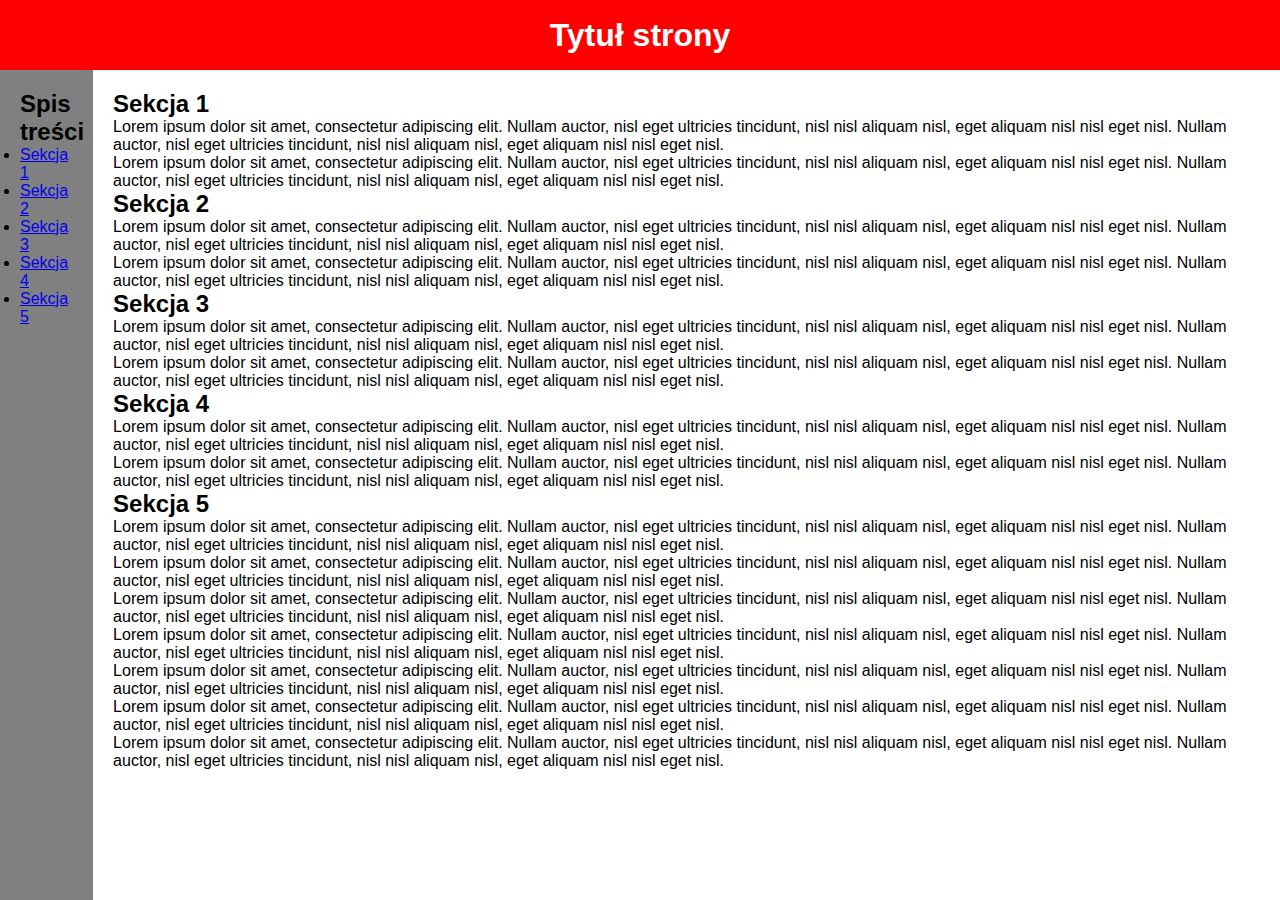
<file: lab1/zad2/index.html>
<title>Zad 2</title>
<link rel="stylesheet" href="stylesheet.css">
<body>
    <header >
        <h1>Tytuł strony</h1>
    </header>
    
    <div class="container">
        <aside class="sidebar">
            <h2>Spis treści</h2>
            <ul>
                <li><a href="#section1">Sekcja 1</a></li>
                <li><a href="#section2">Sekcja 2</a></li>
                <li><a href="#section3">Sekcja 3</a></li>
                <li><a href="#section4">Sekcja 4</a></li>
                <li><a href="#section5">Sekcja 5</a></li>
            </ul>
        </aside>
        
        <main class="content">
            <h2 id="section1">Sekcja 1</h2>
            <p>Lorem ipsum dolor sit amet, consectetur adipiscing elit. Nullam auctor, nisl eget ultricies tincidunt, nisl nisl aliquam nisl, eget aliquam nisl nisl eget nisl. Nullam auctor, nisl eget ultricies tincidunt, nisl nisl aliquam nisl, eget aliquam nisl nisl eget nisl.</p>
            <p>Lorem ipsum dolor sit amet, consectetur adipiscing elit. Nullam auctor, nisl eget ultricies tincidunt, nisl nisl aliquam nisl, eget aliquam nisl nisl eget nisl. Nullam auctor, nisl eget ultricies tincidunt, nisl nisl aliquam nisl, eget aliquam nisl nisl eget nisl.</p>
            
            <h2 id="section2">Sekcja 2</h2>
            <p>Lorem ipsum dolor sit amet, consectetur adipiscing elit. Nullam auctor, nisl eget ultricies tincidunt, nisl nisl aliquam nisl, eget aliquam nisl nisl eget nisl. Nullam auctor, nisl eget ultricies tincidunt, nisl nisl aliquam nisl, eget aliquam nisl nisl eget nisl.</p>
            <p>Lorem ipsum dolor sit amet, consectetur adipiscing elit. Nullam auctor, nisl eget ultricies tincidunt, nisl nisl aliquam nisl, eget aliquam nisl nisl eget nisl. Nullam auctor, nisl eget ultricies tincidunt, nisl nisl aliquam nisl, eget aliquam nisl nisl eget nisl.</p>
            
            <h2 id="section3">Sekcja 3</h2>
            <p>Lorem ipsum dolor sit amet, consectetur adipiscing elit. Nullam auctor, nisl eget ultricies tincidunt, nisl nisl aliquam nisl, eget aliquam nisl nisl eget nisl. Nullam auctor, nisl eget ultricies tincidunt, nisl nisl aliquam nisl, eget aliquam nisl nisl eget nisl.</p>
            <p>Lorem ipsum dolor sit amet, consectetur adipiscing elit. Nullam auctor, nisl eget ultricies tincidunt, nisl nisl aliquam nisl, eget aliquam nisl nisl eget nisl. Nullam auctor, nisl eget ultricies tincidunt, nisl nisl aliquam nisl, eget aliquam nisl nisl eget nisl.</p>
            
            <h2 id="section4">Sekcja 4</h2>
            <p>Lorem ipsum dolor sit amet, consectetur adipiscing elit. Nullam auctor, nisl eget ultricies tincidunt, nisl nisl aliquam nisl, eget aliquam nisl nisl eget nisl. Nullam auctor, nisl eget ultricies tincidunt, nisl nisl aliquam nisl, eget aliquam nisl nisl eget nisl.</p>
            <p>Lorem ipsum dolor sit amet, consectetur adipiscing elit. Nullam auctor, nisl eget ultricies tincidunt, nisl nisl aliquam nisl, eget aliquam nisl nisl eget nisl. Nullam auctor, nisl eget ultricies tincidunt, nisl nisl aliquam nisl, eget aliquam nisl nisl eget nisl.</p>
            
            <h2 id="section5">Sekcja 5</h2>
            <p>Lorem ipsum dolor sit amet, consectetur adipiscing elit. Nullam auctor, nisl eget ultricies tincidunt, nisl nisl aliquam nisl, eget aliquam nisl nisl eget nisl. Nullam auctor, nisl eget ultricies tincidunt, nisl nisl aliquam nisl, eget aliquam nisl nisl eget nisl.</p>
            <p>Lorem ipsum dolor sit amet, consectetur adipiscing elit. Nullam auctor, nisl eget ultricies tincidunt, nisl nisl aliquam nisl, eget aliquam nisl nisl eget nisl. Nullam auctor, nisl eget ultricies tincidunt, nisl nisl aliquam nisl, eget aliquam nisl nisl eget nisl.</p>
            <p>Lorem ipsum dolor sit amet, consectetur adipiscing elit. Nullam auctor, nisl eget ultricies tincidunt, nisl nisl aliquam nisl, eget aliquam nisl nisl eget nisl. Nullam auctor, nisl eget ultricies tincidunt, nisl nisl aliquam nisl, eget aliquam nisl nisl eget nisl.</p>
            <p>Lorem ipsum dolor sit amet, consectetur adipiscing elit. Nullam auctor, nisl eget ultricies tincidunt, nisl nisl aliquam nisl, eget aliquam nisl nisl eget nisl. Nullam auctor, nisl eget ultricies tincidunt, nisl nisl aliquam nisl, eget aliquam nisl nisl eget nisl.</p>
            <p>Lorem ipsum dolor sit amet, consectetur adipiscing elit. Nullam auctor, nisl eget ultricies tincidunt, nisl nisl aliquam nisl, eget aliquam nisl nisl eget nisl. Nullam auctor, nisl eget ultricies tincidunt, nisl nisl aliquam nisl, eget aliquam nisl nisl eget nisl.</p>
            <p>Lorem ipsum dolor sit amet, consectetur adipiscing elit. Nullam auctor, nisl eget ultricies tincidunt, nisl nisl aliquam nisl, eget aliquam nisl nisl eget nisl. Nullam auctor, nisl eget ultricies tincidunt, nisl nisl aliquam nisl, eget aliquam nisl nisl eget nisl.</p>
            <p>Lorem ipsum dolor sit amet, consectetur adipiscing elit. Nullam auctor, nisl eget ultricies tincidunt, nisl nisl aliquam nisl, eget aliquam nisl nisl eget nisl. Nullam auctor, nisl eget ultricies tincidunt, nisl nisl aliquam nisl, eget aliquam nisl nisl eget nisl.</p>
        </main>
    </div>
</body>
</html>
</file>
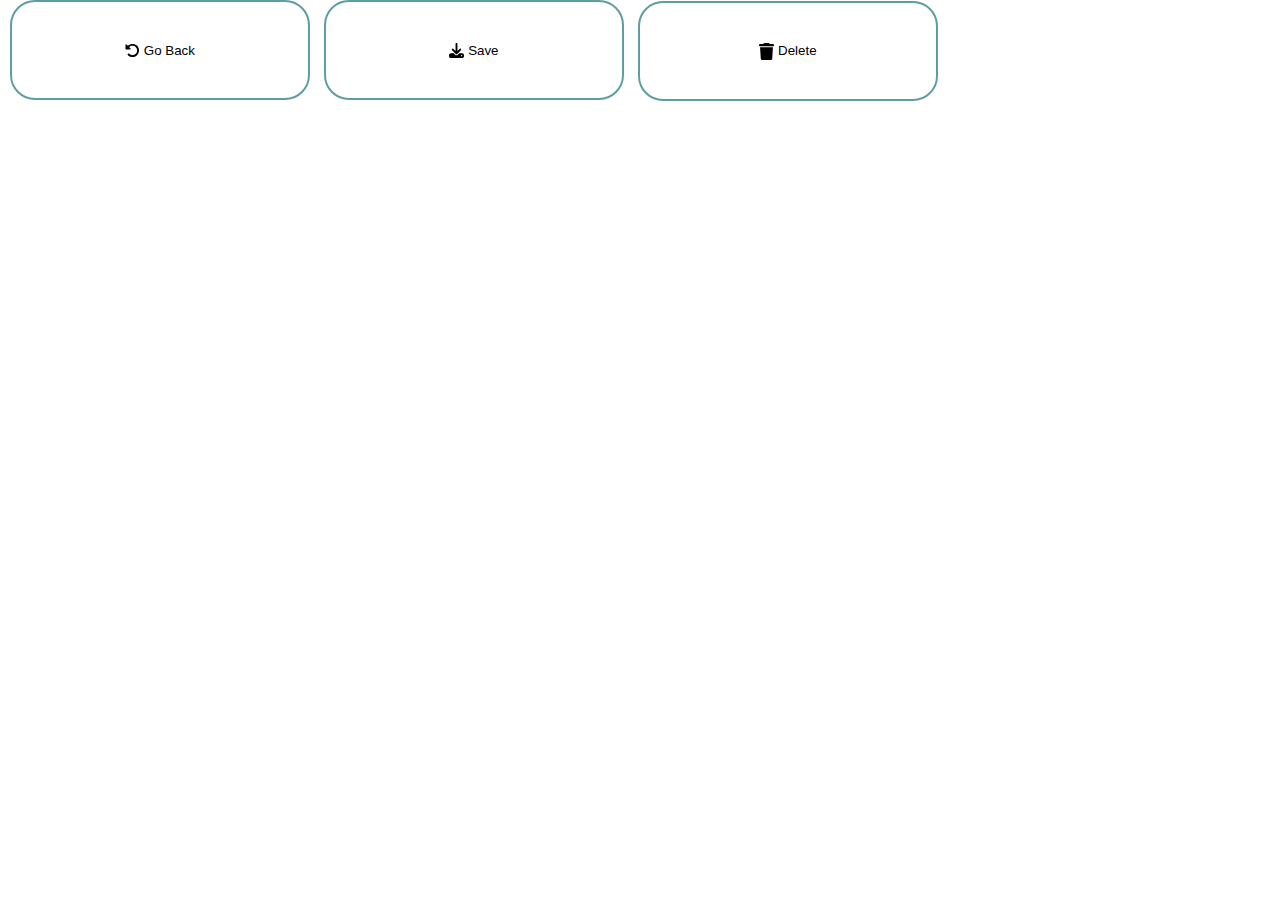
<file: lab1/zad3/index.html>
<title>Zad 3</title>
<link rel="stylesheet" href="stylesheet.css" />
<body>
  <div class="container">
    <button>
      <svg xmlns="http://www.w3.org/2000/svg" viewBox="0 0 512 512">
        <!--!Font Awesome Free 6.7.2 by @fontawesome - https://fontawesome.com License - https://fontawesome.com/license/free Copyright 2025 Fonticons, Inc.-->
        <path
          d="M48.5 224L40 224c-13.3 0-24-10.7-24-24L16 72c0-9.7 5.8-18.5 14.8-22.2s19.3-1.7 26.2 5.2L98.6 96.6c87.6-86.5 228.7-86.2 315.8 1c87.5 87.5 87.5 229.3 0 316.8s-229.3 87.5-316.8 0c-12.5-12.5-12.5-32.8 0-45.3s32.8-12.5 45.3 0c62.5 62.5 163.8 62.5 226.3 0s62.5-163.8 0-226.3c-62.2-62.2-162.7-62.5-225.3-1L185 183c6.9 6.9 8.9 17.2 5.2 26.2s-12.5 14.8-22.2 14.8L48.5 224z"
        />
      </svg>
      Go Back
    </button>
    <button>
      <svg xmlns="http://www.w3.org/2000/svg" viewBox="0 0 512 512">
        <!--!Font Awesome Free 6.7.2 by @fontawesome - https://fontawesome.com License - https://fontawesome.com/license/free Copyright 2025 Fonticons, Inc.-->
        <path
          d="M288 32c0-17.7-14.3-32-32-32s-32 14.3-32 32l0 242.7-73.4-73.4c-12.5-12.5-32.8-12.5-45.3 0s-12.5 32.8 0 45.3l128 128c12.5 12.5 32.8 12.5 45.3 0l128-128c12.5-12.5 12.5-32.8 0-45.3s-32.8-12.5-45.3 0L288 274.7 288 32zM64 352c-35.3 0-64 28.7-64 64l0 32c0 35.3 28.7 64 64 64l384 0c35.3 0 64-28.7 64-64l0-32c0-35.3-28.7-64-64-64l-101.5 0-45.3 45.3c-25 25-65.5 25-90.5 0L165.5 352 64 352zm368 56a24 24 0 1 1 0 48 24 24 0 1 1 0-48z"
        />
      </svg>
      Save
    </button>
    <button>
      <svg xmlns="http://www.w3.org/2000/svg" viewBox="0 0 448 512">
        <!--!Font Awesome Free 6.7.2 by @fontawesome - https://fontawesome.com License - https://fontawesome.com/license/free Copyright 2025 Fonticons, Inc.-->
        <path
          d="M135.2 17.7L128 32 32 32C14.3 32 0 46.3 0 64S14.3 96 32 96l384 0c17.7 0 32-14.3 32-32s-14.3-32-32-32l-96 0-7.2-14.3C307.4 6.8 296.3 0 284.2 0L163.8 0c-12.1 0-23.2 6.8-28.6 17.7zM416 128L32 128 53.2 467c1.6 25.3 22.6 45 47.9 45l245.8 0c25.3 0 46.3-19.7 47.9-45L416 128z"
        />
      </svg>
      Delete
    </button>
  </div>
</body>
</file>
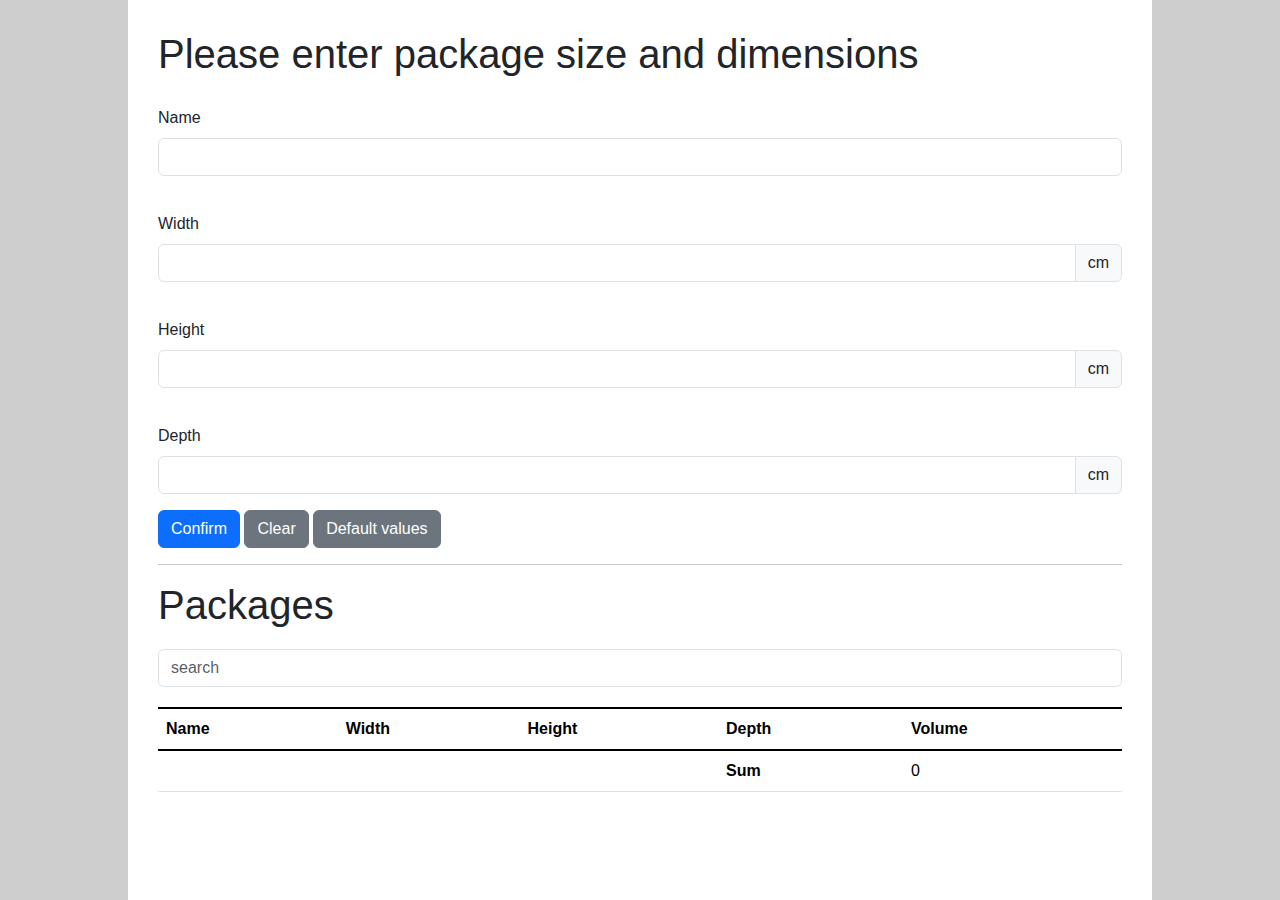
<file: lab2/zad2/index.html>
<!DOCTYPE html>
<title>Zad 2</title>
<link rel="stylesheet" href="../bootstrap.css" />
<link rel="stylesheet" href="stylesheet.css" />

<script>
  window.onload = () => {
    const items = [];
    let sumVal = 0.0;

    const form = document.getElementById("myForm");

    const name = document.getElementById("nameInput");
    const width = document.getElementById("widthInput");
    const height = document.getElementById("heightInput");
    const depth = document.getElementById("depthInput");
    const sum = document.getElementById("sum");

    const confirmBtn = document.getElementById("confirmBtn");
    const clearBtn = document.getElementById("clearBtn");
    const defaultBtn = document.getElementById("defaultBtn");

    const searchInput = document.getElementById("searchInput");
    const table = document.getElementById("table");
    const tbody = document.getElementById("tableBody");

    form.addEventListener("submit", (event) => {
      const formData = new FormData(form, confirmBtn);

      const name = form.nameInput.value;
      const width = form.widthInput.value;
      const height = form.heightInput.value;
      const depth = form.depthInput.value;
      const volume = (width * height * depth) / 1000000;

      items.push({
        name: name,
        width: width,
        height: height,
        depth: depth,
        volume: volume,
      });

      const filteredItems = filterItems(items, searchInput.value);

      render(filteredItems);

      event.preventDefault();
    });

    defaultBtn.addEventListener("click", (event) => {
      form.nameInput.value = "test";
      form.widthInput.value = 123;
      form.heightInput.value = 123;
      form.depthInput.value = 123;
    });

    searchInput.addEventListener("input", (event) => {
      const filteredItems = filterItems(items, searchInput.value);
      render(filteredItems);
    });

    const filterItems = (itemsToFilter, filterVal) => {
      return (filteredItems = itemsToFilter.filter((value) => {
        return value.name.includes(filterVal);
      }));
    };

    const render = (tableItems) => {
      tbody.innerHTML = "";
      sumVal = 0;
      tableItems.forEach((item) => {
        const newRow = tbody.insertRow();
        newRow.insertCell().textContent = item.name;
        newRow.insertCell().textContent = item.width;
        newRow.insertCell().textContent = item.height;
        newRow.insertCell().textContent = item.depth;
        newRow.insertCell().textContent = item.volume.toFixed(2);
        sumVal += item.volume;
      });
      sum.textContent = sumVal.toFixed(2);
    };
  };
</script>

<body>
  <div class="myContainer">
    <h1>Please enter package size and dimensions</h1>
    <form id="myForm">
      <div class="mb-3">
        <label class="form-label" for="nameInput">Name</label>
        <input
          class="form-control"
          type="text"
          name=""
          id="nameInput"
          maxlength="20"
          required
        />
      </div>
      <div class="mb-3">
        <label class="form-label" for="widthInput">Width</label>
        <div class="input-group">
          <input
            class="form-control"
            type="number"
            name=""
            id="widthInput"
            max="1000"
            required
          />
          <span class="input-group-text" id="basic-addon3">cm</span>
        </div>
      </div>
      <div class="mb-3">
        <label class="form-label" for="heightInput">Height</label>
        <div class="input-group">
          <input
            class="form-control"
            type="number"
            name=""
            id="heightInput"
            max="1000"
            required
          />
          <span class="input-group-text" id="basic-addon3">cm</span>
        </div>
      </div>
      <div class="mb-3">
        <label class="form-label" for="depthInput">Depth</label>
        <div class="input-group">
          <input
            class="form-control"
            type="number"
            name=""
            id="depthInput"
            max="1000"
            required
          />
          <span class="input-group-text" id="basic-addon3">cm</span>
        </div>
      </div>

      <div>
        <button class="btn btn-primary" id="confirmBtn" type="submit">
          Confirm
        </button>
        <button class="btn btn-secondary" id="clearBtn" type="reset">
          Clear
        </button>
        <button class="btn btn-secondary" id="defaultBtn" type="button">
          Default values
        </button>
      </div>
      <hr />
      <h1>Packages</h1>
      <div id="search">
        <input
          placeholder="search"
          class="form-control"
          type="text"
          id="searchInput"
          value=""
          max="1000"
        />
      </div>
      <div>
        <table class="table" id="table">
          <thead>
            <tr>
              <th scope="col">Name</th>
              <th scope="col">Width</th>
              <th scope="col">Height</th>
              <th scope="col">Depth</th>
              <th scope="col">Volume</th>
            </tr>
          </thead>
          <tbody id="tableBody"></tbody>
          <tfoot>
            <tr>
              <th></th>
              <th></th>
              <th></th>
              <th>Sum</th>
              <td id="sum">0</td>
            </tr>
          </tfoot>
        </table>
      </div>
    </form>
  </div>
</body>
</file>
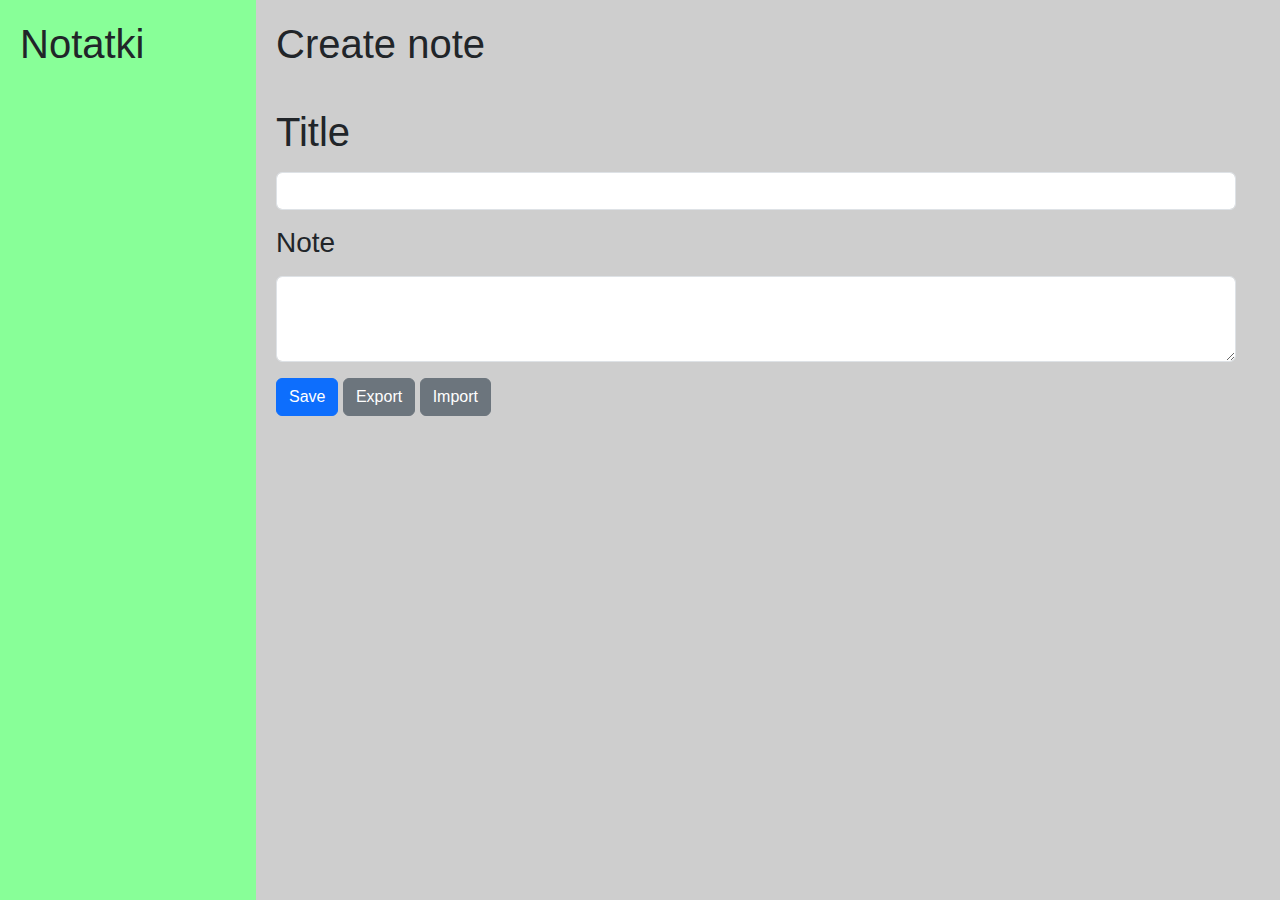
<file: lab2/zad3/index.html>
<!DOCTYPE html>
<html lang="en">
  <head>
    <meta charset="UTF-8" />
    <meta name="viewport" content="width=device-width, initial-scale=1.0" />
    <title>Zad3</title>
    <link rel="stylesheet" href="../bootstrap.css" />
    <link rel="stylesheet" href="stylesheet.css" />
    <script src="main.js"></script>
  </head>
  <body>
    <div id="container">
      <aside id="chooseNote">
        <h1>Notatki</h1>
        <ul id="noteList"></ul>
      </aside>
      <div>
        <h1 id="action"></h1>
        <div id="formContainer">
          <form id="noteForm">
            <div class="mb-3">
              <label class="form-label" for="noteTitle"><h1>Title</h1></label>
              <input
                class="form-control"
                type="text"
                id="noteTitle"
                maxlength="20"
                required
              />
            </div>
            <div class="mb-3">
              <label class="form-label" for="widthInput"><h3>Note</h3></label>
              <div class="input-group">
                <textarea
                  class="form-control"
                  id="noteContent"
                  rows="3"
                ></textarea>
              </div>
            </div>
            <button class="btn btn-primary" type="submit">Save</button>
            <button id="exportBtn" class="btn btn-secondary" type="button">Export</button>
            <button id="importBtn" class="btn btn-secondary" type="button">Import</button>
          </form>
        </div>
      </div>
    </div>
  </body>
</html>
</file>
<file: lab1/zad2/stylesheet.css>
* {
  margin: 0;
  padding: 0;
  box-sizing: border-box;
}

body {
  font-family: sans-serif;
  overflow: hidden;
  min-width: 240px;
}

header {
  height: 70px;
  background-color: red;
  color: white;
  display: flex;
  justify-content: center;
  align-items: center;
  position: fixed;
  top: 0;
  left: 0;
  right: 0;
  z-index: 10;
}

.container {
  display: flex;
  margin-top: 70px;
  height: calc(100vh - 70px);
}

.sidebar {
  width: 120px;
  background-color: gray;
  padding: 20px;
  overflow-y: auto;
  height: 100%;
}

.content {
  flex-grow: 1;
  padding: 20px;
  overflow-y: auto;
  height: 100%;
}
</file>
<file: lab1/zad3/stylesheet.css>
* {
  padding: 0px;
  margin: 0px;
}

button {
  background-color: white;
  min-width: 300px;
  height: 100px;
  padding: 5px;
  border: 2px solid cadetblue;
  margin-left: 10px;
  border-radius: 25px;
}

button:hover {
  background-color: gray;
  color: blue;
  fill: red;
}

button:focus {
  box-shadow: 5px 5px 10px red;
}

svg {
  width: 15px;
  vertical-align: text-top;
}

.container {
}

.goBackButton {
}

.saveButton {
}

.deleteButton {
}
</file>
<file: lab2/zad2/stylesheet.css>
body {
  font-family: Arial, Helvetica, sans-serif;
  background-color: #cecece; /* Light gray color */
  margin: 0;
  padding: 0;
}

.myContainer {
  background-color: white;
  width: 100%;
  max-width: 1024px;
  padding: 30px;
  margin: 0 auto;
  height: 100vh;
}

tfoot,
thead {
  border-top: 2px solid black;
}

.form-label {
  margin-top: 20px;
}

#search {
  margin: 20px 0px;
}
</file>
<file: lab2/zad3/stylesheet.css>
body {
  font-family: Arial, Helvetica, sans-serif;
  background-color: #cecece; /* Light gray color */
  margin: 0;
  padding: 0;
}

#chooseNote {
  width: 20%;
  height: 100vh;
  background-color: rgb(136, 255, 152);
  overflow-y: auto;
  padding: 20px;
}

#container {
  display: flex;
  justify-content: space-;
}

#formContainer {
  align-self: center;
  width: 1000px;
  padding: 20px;
}

#noteForm {
  width: 100%;
}

#action {
  margin: 20px;
}

.mb-3 {
  width: 100%;
}
</file>
